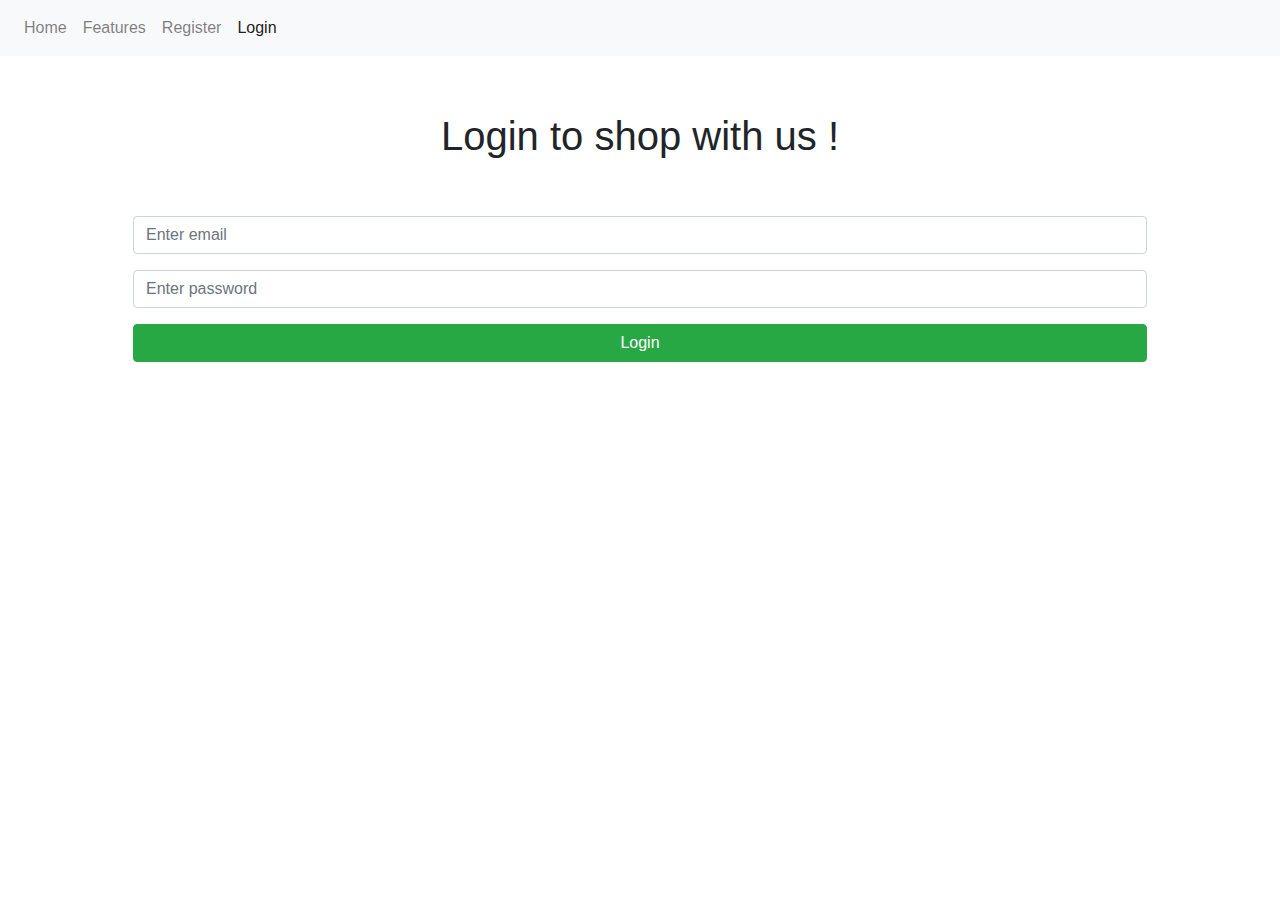
<file: Login.html>
<!DOCTYPE html>
<html lang="en">

<head>
    <meta charset="UTF-8">
    <meta name="viewport" content="width=device-width, initial-scale=1.0">
    <title>Shopping</title>
    <link rel="stylesheet" href="css/bootstrap.min.css">
    <link rel="stylesheet" href="css/style.css">
</head>

<body>

    <nav class="navbar navbar-expand-lg navbar-light bg-light">
        <button class="navbar-toggler" type="button" data-toggle="collapse" data-target="#navbarNav" aria-controls="navbarNav" aria-expanded="false" aria-label="Toggle navigation">
          <span class="navbar-toggler-icon"></span>
        </button>
        <div class="collapse navbar-collapse" id="navbarNav">
          <ul class="navbar-nav">
            <li class="nav-item">
                <a class="nav-link" href="index.html">Home</a>
            </li>
            <li class="nav-item">
              <a class="nav-link" href="#">Features</a>
            </li>
            <li class="nav-item">
                <a href="Register.html" class="nav-link">Register</a>
            </li>
            <li class="nav-item">
              <a class="nav-link active">Login</a>
            </li>
            <li id="Logout-btn" class="d-none">
                <button onclick="return Logout()" id="loggingout" class="nav-link btn btn-danger text-white">Logout</button>
            </li>
          </ul>
        </div>
    </nav>


    <div class="container mt-5">
        <div class="row">
            <div class="col-md-12">
                <h2 id="result" class="error"></h2>
            </div>
            <div class="col-md-12">
                <h1 class="text-center">Login to shop with us !</h1>
                <form class="p-5" action="">
                    <input type="email" id="email" class="form-control" placeholder="Enter email" required>
                    <input type="password" id="pass" class="form-control my-3" placeholder="Enter password" required>
                    <input type="submit" id="Login-btn" class="btn btn-success btn-block" value="Login">
                </form>
            </div>
        </div>
    </div>

    <script src="js/jquery.slim.min.js"></script>
    <script src="js/popper.min.js"></script>
    <script src="js/bootstrap.min.js"></script>
    <script src="js/app.js"></script>
</body>

</html>
</file>
<file: css/style.css>
.top{
    top:45%;
}
.ahmed{
    height: 320px;
}
</file>
